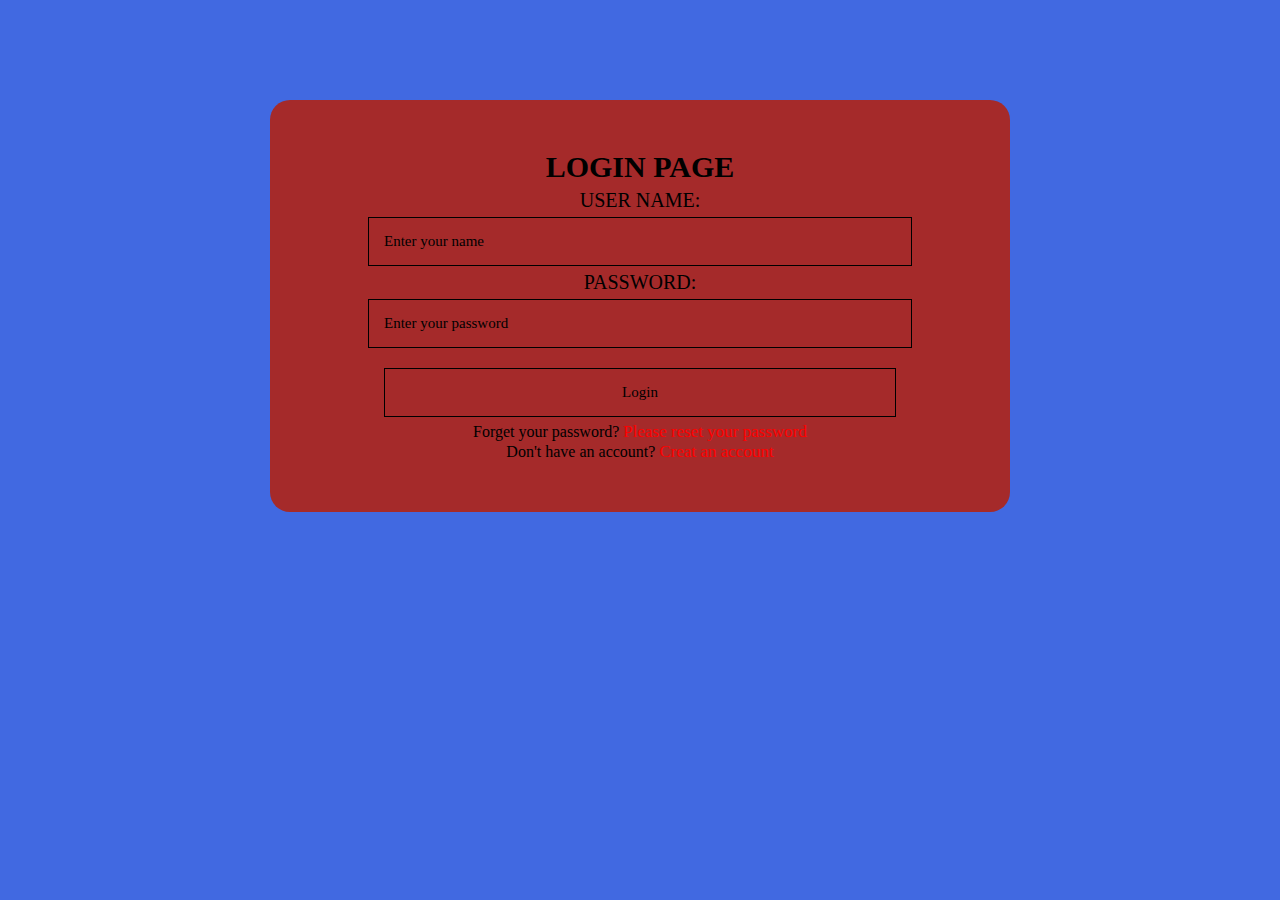
<file: index.html>
<!DOCTYPE html>
<html lang="en">
<head>
    <meta charset="UTF-8">
    <meta http-equiv="X-UA-Compatible" content="IE=edge">
    <meta name="viewport" content="width=device-width, initial-scale=1.0">
    <link rel="stylesheet" href="Css/Style.css">
    <title>Login Page</title>
</head>
<body>
    <div id="admin-box">
    <h1>Login Page</h1>
    <hr />
    <form>
        <label for="mr.kasham">User Name:</label>
        <input type="text" name="mr.kasham" placeholder="Enter your name">
        <label for="ssgsgsghsg">Password:</label>
        <input type="password" name="ssgsgsghsg" placeholder="Enter your password">
        <input type="submit" value="Login">
    </form>
   <p>
    Forget your password? <a href="Page/reset page.html">Please reset your password</a>
   </p>
   <p>
    Don't have an account? <a href="Page/register page.html">Creat an account</a>
   </p>
    </div>
</body>
</html>
</file>
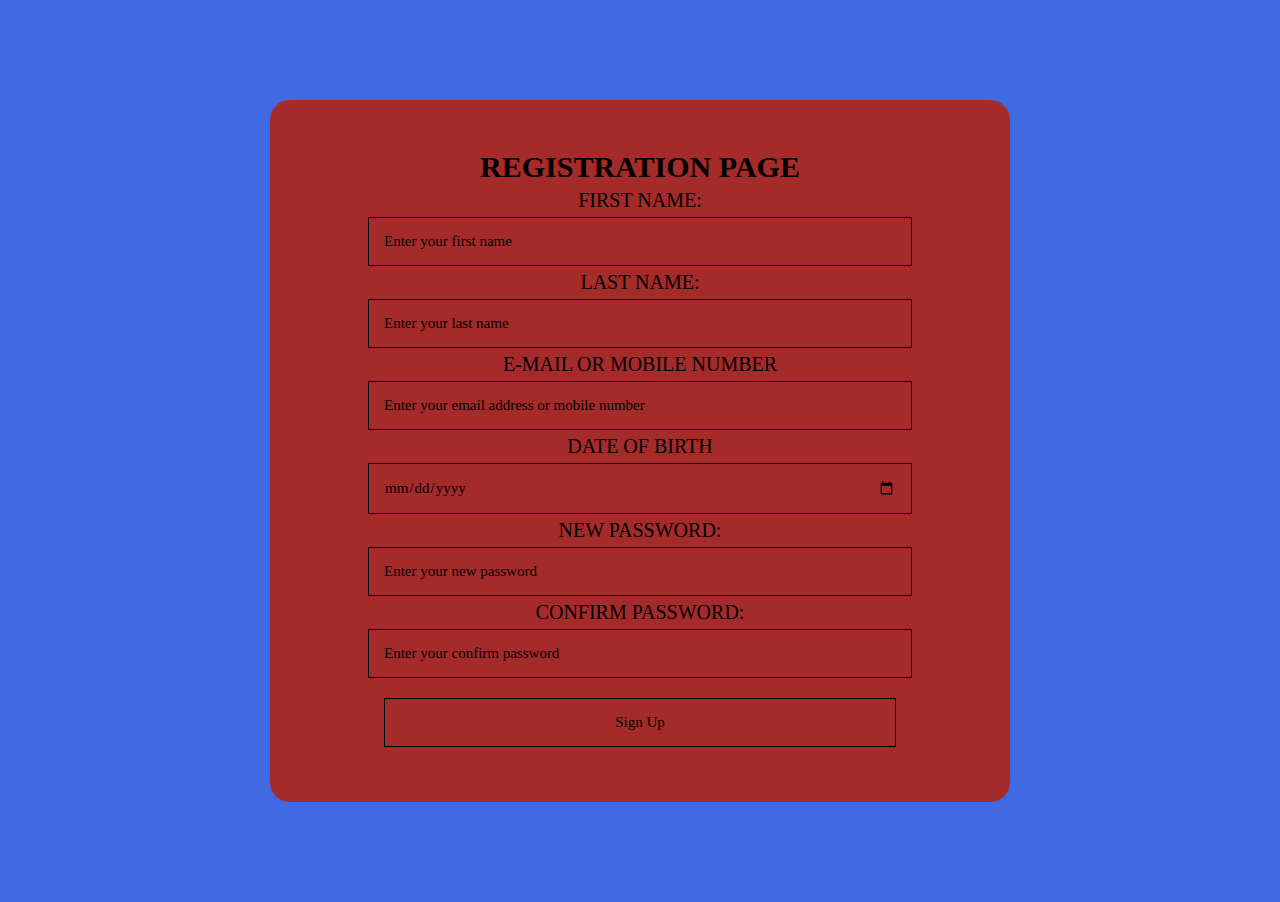
<file: Page/register page.html>
<!DOCTYPE html>
<html lang="en">
<head>
    <meta charset="UTF-8">
    <meta http-equiv="X-UA-Compatible" content="IE=edge">
    <meta name="viewport" content="width=device-width, initial-scale=1.0">
    <link rel="stylesheet" href="../Css/Style.css">
    <title>Registration Page</title>
</head>
<body>
<div id="admin-box">
    <h1>Registration Page</h1>
    <hr />
    <form>
        <label for="first name">First Name:</label>
        <input type="text" name="first name" placeholder="Enter your first name">
        <label for="last name">Last Name:</label>
        <input type="email" name="last name" placeholder="Enter your last name">
        <label for="email">E-mail or Mobile number</label>
        <input type="text" name="email" placeholder="Enter your email address or mobile number">
        <label for="date of birth">Date of birth</label>
        <input type="date" name="date" placeholder="Enter your date of birth">
        <label for="ssgsgsghsg">New Password:</label>
        <input type="password" name="ssgsgsghsg" placeholder="Enter your new password">
        <label for="ssgsgsghsg">Confirm Password:</label>
        <input type="password" name="ssgsgsghsg" placeholder="Enter your confirm password">
        <input type="submit" value="Sign Up">
    </form>
</div>
    
</body>
</html>
</file>
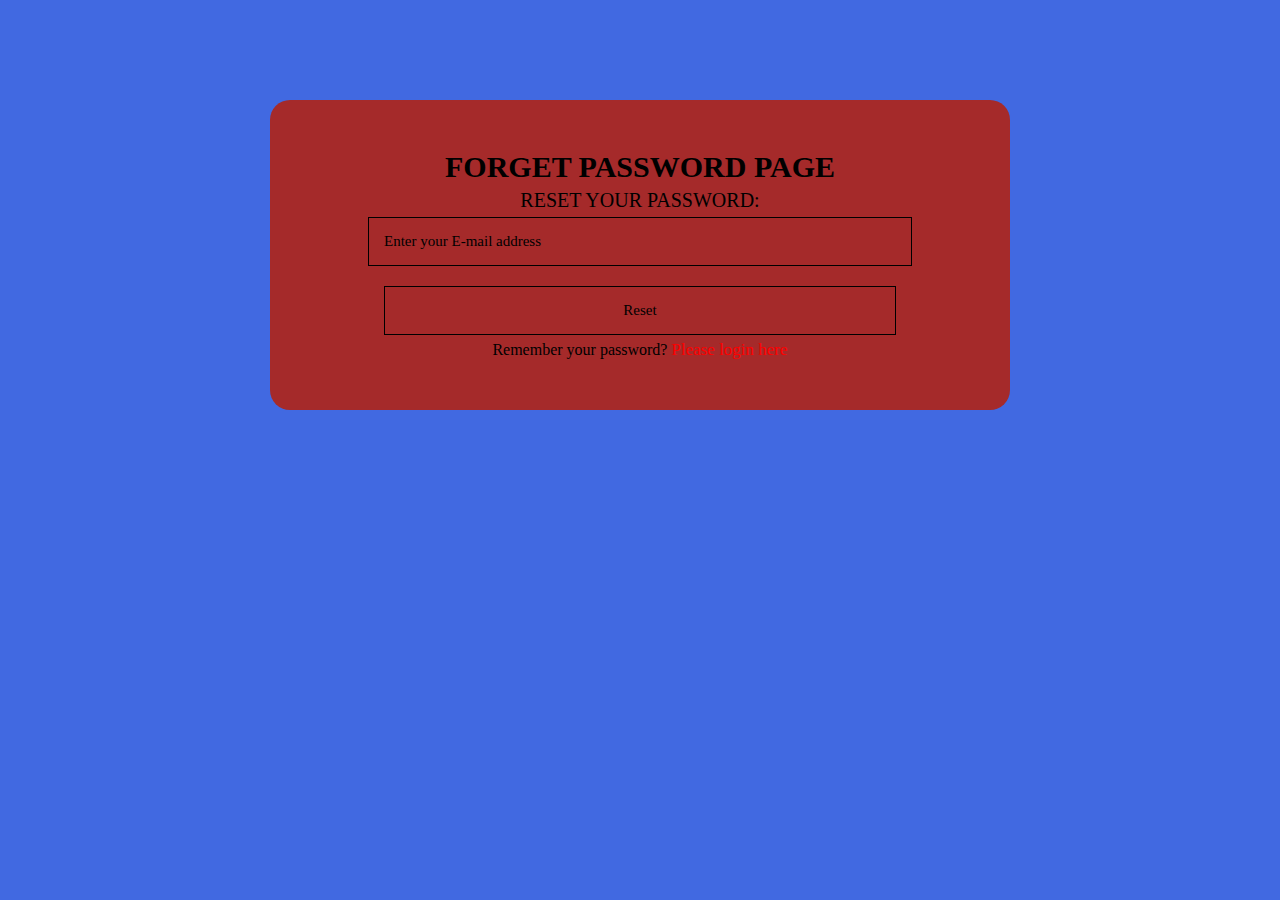
<file: Page/reset page.html>
<!DOCTYPE html>
<html lang="en">
    <head>
        <meta charset="UTF-8">
        <meta http-equiv="X-UA-Compatible" content="IE=edge">
        <meta name="viewport" content="width=device-width, initial-scale=1.0">
        <link rel="stylesheet" href="../Css/Style.css">
        <title>Forget password</title>
    </head>
    <body>
        <div id="admin-box">
            <h1>Forget password Page</h1>
            <hr />
            <form>
                <label for="mr.kasham">Reset your password:</label>
                <input type="text" name="mr.kasham" placeholder="Enter your E-mail address">
                <input type="submit" value="Reset">
            </form>
            <p>
                Remember your password? <a href="../index.html">Please login here</a>
            </p>
        </div>
        
    </body>
    </html>
</file>
<file: Css/Style.css>
*{
    margin: 0;
    padding: 0;
    border: 0;
    font-family: Georgia, 'Times New Roman', Times, serif;
}
body{
    background-color: royalblue;
}
#admin-box{
    background-color: brown;
    width: 50%;
    margin:100px auto;
    text-align: center;
    padding: 50px;
    border-radius: 20px;
    color: black;
}
#admin-box h1{
    font-size: 30px;
    text-transform: uppercase;
    font-family: Cambria, Cochin, Georgia, Times, 'Times New Roman', serif;
}
input,label{
    display: block;
    width: 80%;
    margin: 5px auto;
}
label{
    font-size: 20px;
    text-transform: uppercase;
}
input{
    padding: 15px;
    border: 1px solid black;
    background-color: transparent;
    font-size: 15px;
    outline: 0;
}
input[type="submit"]{
    margin-top: 20px;
    transition: ease-in-out 0.8s;
}
input[type="submit"]:hover{
    background-color: green;
    border:1px solid black;
}
input::placeholder{
   color: black;
}
p a{
    font-size: 17px;
    text-decoration: none;
    color: red;
}
</file>
